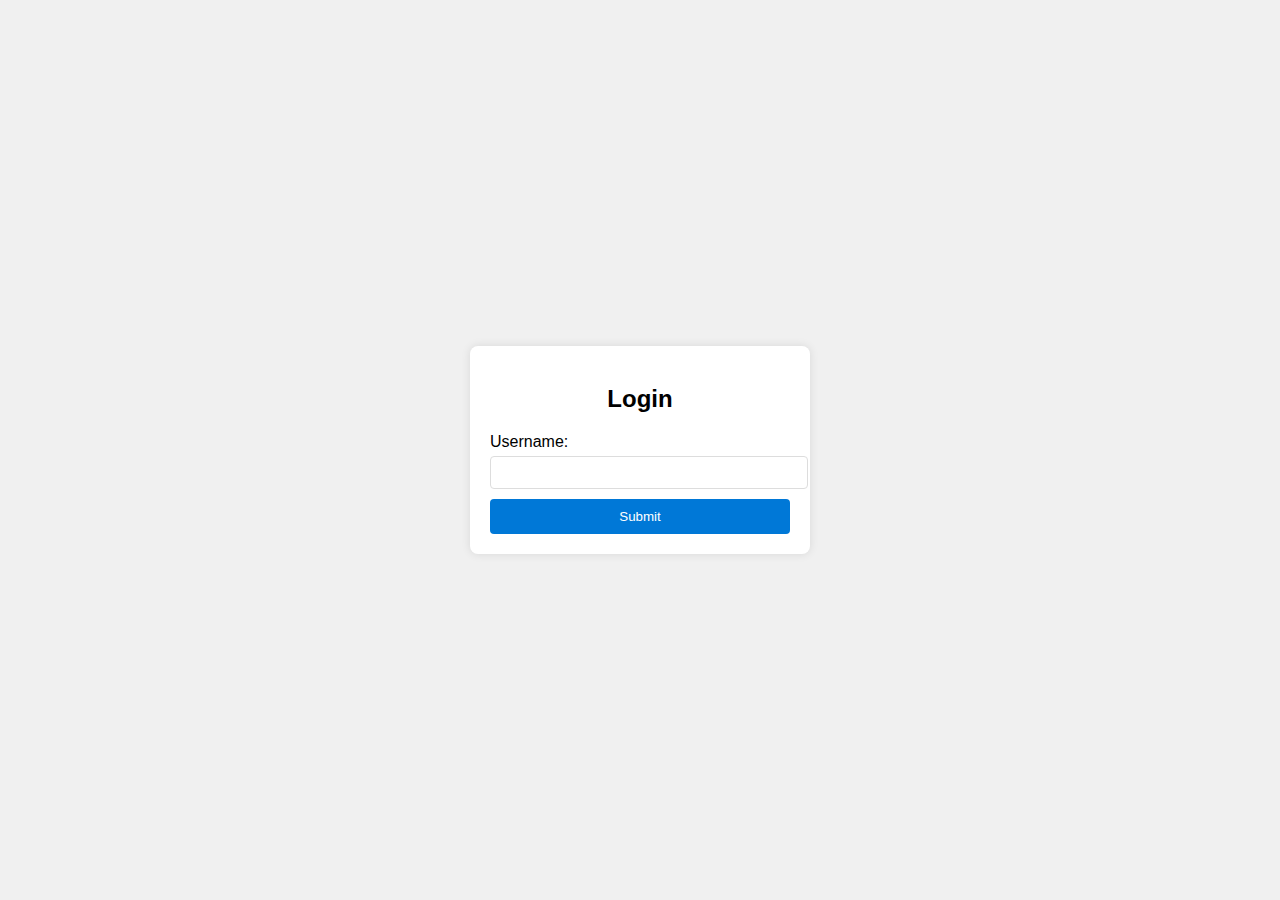
<file: index.html>
<!DOCTYPE html>
<html lang="en">
<head>
    <meta charset="UTF-8">
    <meta name="viewport" content="width=device-width, initial-scale=1.0">
    <title>Login Page</title>
    <link rel="stylesheet" href="styles.css">
</head>
<body>
    <div class="login-container">
        <h2>Login</h2>
        <form id="loginForm">
            <label for="username">Username:</label>
            <input type="text" id="username" name="username" required>

            <button type="submit">Submit</button>
        </form>
        <div id="responseBox" class="response-box"></div>
    </div>
    <script src="scripts.js"></script>
</body>
</html>
</file>
<file: styles.css>
body {
    font-family: Arial, sans-serif;
    display: flex;
    justify-content: center;
    align-items: center;
    height: 100vh;
    margin: 0;
    background-color: #f0f0f0;
}

.login-container {
    background-color: #ffffff;
    padding: 20px;
    border-radius: 8px;
    box-shadow: 0 0 10px rgba(0, 0, 0, 0.1);
    width: 300px;
    text-align: center;
}

.login-container h2 {
    margin-bottom: 20px;
}

.login-container label {
    display: block;
    margin: 10px 0 5px;
    text-align: left;
}

.login-container input {
    width: 100%;
    padding: 8px;
    margin-bottom: 10px;
    border: 1px solid #ddd;
    border-radius: 4px;
}

.login-container button {
    width: 100%;
    padding: 10px;
    background-color: #0078d7;
    color: #ffffff;
    border: none;
    border-radius: 4px;
    cursor: pointer;
}

.login-container button:hover {
    background-color: #005bb5;
}

.response-box {
    margin-top: 20px;
    padding: 10px;
    border: 1px solid #ddd;
    border-radius: 4px;
    background-color: #f9f9f9;
    display: none;
}
</file>
